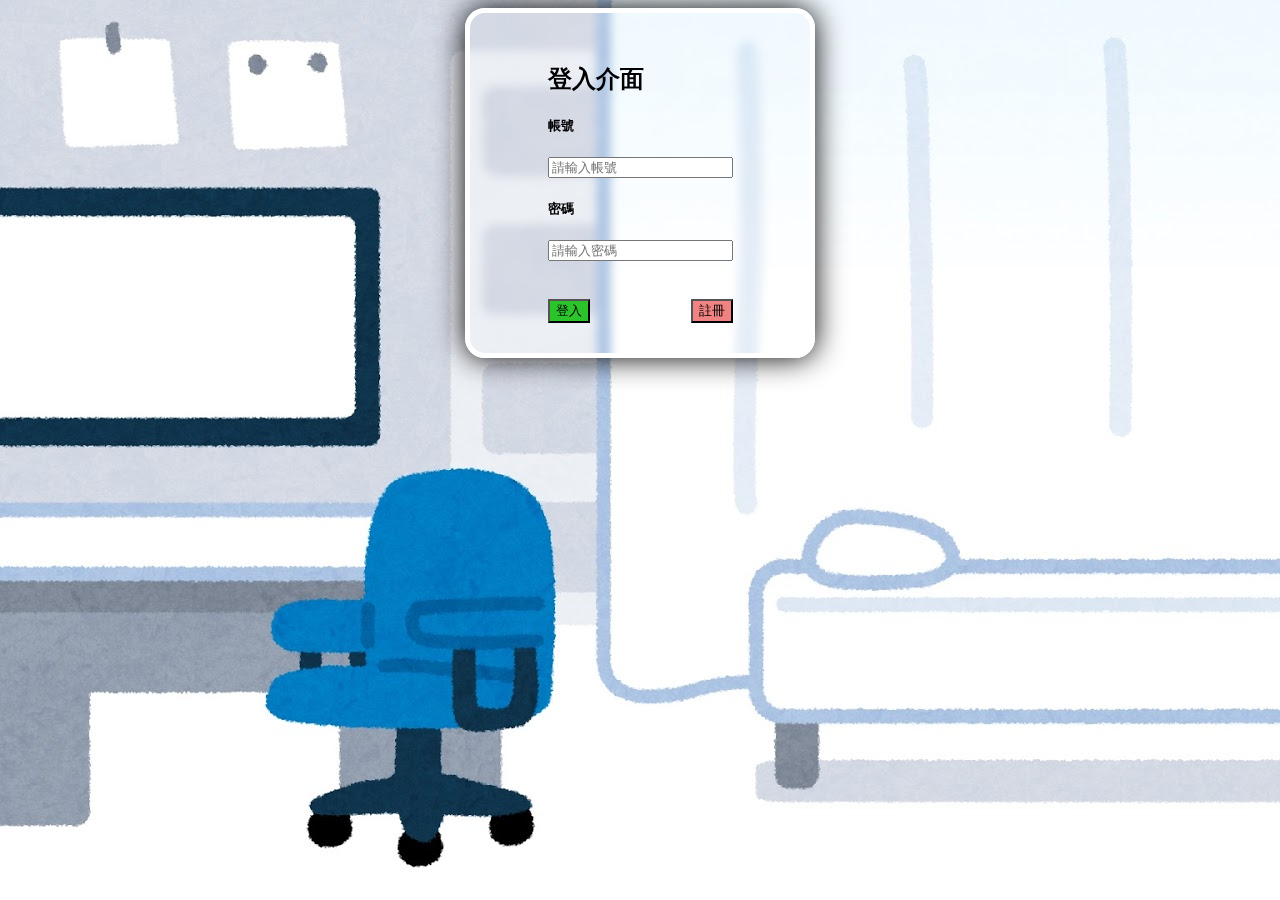
<file: Login/index.html>
<!DOCTYPE html>
<html>
    <head> 
        <meta http-equiv="Content-Type" content="text/html; charset=utf-8">
        <meta charset="UTF-8">
        <link rel="stylesheet" href="../css/login.css">
        <title>系統登入-病患資訊查詢系統</title>
        <link rel="stylesheet" href="https://cdnjs.cloudflare.com/ajax/libs/font-awesome/4.7.0/css/font-awesome.css">
    </head>
    <body>
        <div class="login">
            <form class="form" action="login.php" method="post">
              <h2>登入介面</h2>
              <div class="loginGroup">
                <h5>帳號</h5>
                <input type="text" name="username" placeholder="請輸入帳號">
              </div>
              <div class="loginGroup">
                <h5>密碼</h5>
                    <input type="password" name="password" placeholder="請輸入密碼">
              </div>
              <br>
              <div class="btnGroup">
                <button type="submit" name="submit" class="btnAccess">登入</button>
                <a href="register.html">
                    <button type="button" name="register" class="btnCancel">註冊</button>
                </a> 
              </div>
          </div>
          </form>
          </div>      
    </body>
</html>
</file>
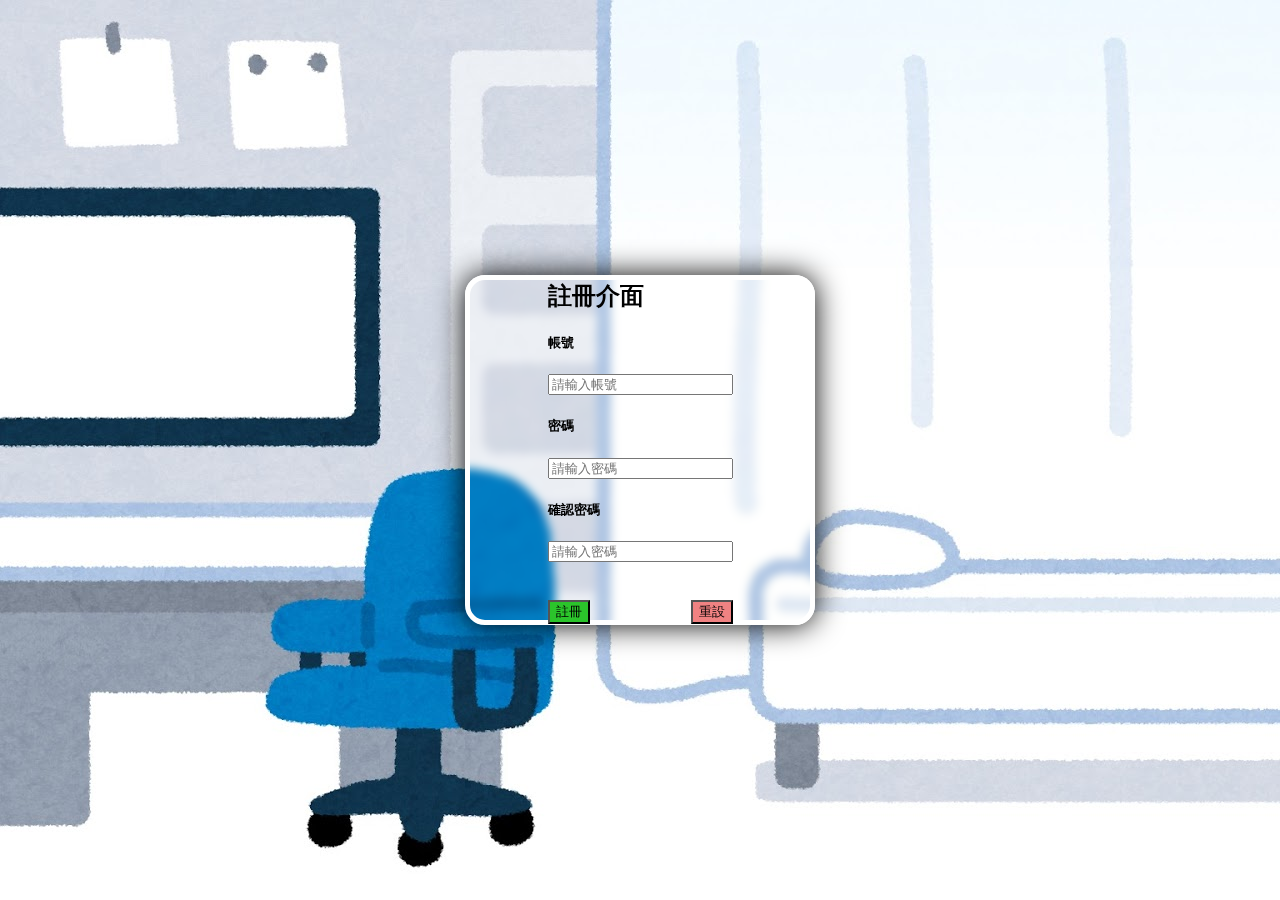
<file: Login/register.html>
<html>
    <head>
        <meta charset="UTF-8">
        <title>系統註冊-病患資訊查詢系統</title>
        <link rel="stylesheet" href="https://cdnjs.cloudflare.com/ajax/libs/font-awesome/4.7.0/css/font-awesome.css">
        <link rel="stylesheet" href="../css/login.css">
        <meta http-equiv="Content-Type" content="text/html; charset=utf-8">
        <title>註冊</title>
            <script>
                function validateForm() {
                    var x = document.forms["registerForm"]["password"].value;
                    var y = document.forms["registerForm"]["password_check"].value;
                    if(x.length<6){
                        alert("密碼長度不足");
                        return false;
                    }
                    if(x != y){
                        alert("請確認密碼是否輸入正確");
                        return false;
                    }
                }
            </script>
    </head>
    <body>
        <div class="register">
            <form class="form" action="register.php" method="post" onsubmit="return validateForm()">
                <h2>註冊介面</h2>
                <div class="loginGroup">
                    <h5>帳號</h5>
                    <input type="text" name="username" placeholder="請輸入帳號">
                </div>
                <div class="loginGroup">
                    <h5>密碼</h5>
                    <input type="password" name="password" placeholder="請輸入密碼">
                </div>
                <div class="loginGroup">
                    <h5>確認密碼</h5>
                    <input type="password" name="password_check" placeholder="請輸入密碼" id="password_check">
                </div>
                <br>
                <div class="btnGroup">
                    <button type="submit" name="submit" class="btnAccess">註冊</button>
                    <a href="register.html">
                        <button type="reset" name="reset" class="btnCancel">重設</button>
                    </a> 
                </div>
            </form>
        </div>      
    </body>
</html>
</file>
<file: css/login.css>
body {
    box-sizing: border-box;
    background-image: url("../img/background.jpg");
    font-family: "Noto Sans TC", sans-serif;
    display: flex;
    justify-content: center;
    align-items: center;
    align-content: center; 
}
.register {
    width: 300px;
    height: 300px;
    padding: 20px;
    background-color: rgba(#000, 0.6);
    border-radius: 20px;
    border: 5px solid #fff;
    box-shadow: 0 0 30px #000;
    backdrop-filter: blur(5px);
    display: flex;
    justify-content: center;
    align-items: center;
    align-content: center; 
}
.login {
    width: 300px;
    height: 300px;
    padding: 20px;
    background-color: rgba(#000, 0.6);
    border-radius: 20px;
    border: 5px solid #fff;
    box-shadow: 0 0 30px #000;
    backdrop-filter: blur(5px);
    display: flex;
    justify-content: center;
    align-items: center;
    align-content: center; 
}
  .btnGroup {
    display: flex;
    justify-content: space-between;
    margin-top: 20px;
  }
  .btn {
    padding: 10px 50px;
    border-radius: 6px;
    outline: none;
    border: none;
    font-weight: 300;
    font-size: 16px;
    color: #fff;
    cursor: pointer;
  }


.btnAccess {
    background-color: #2bc42b;
}
.btnAccess :hover {
    background-color: darken(#2bc42b, 10%);
}

.btnCancel {
    background-color: #f08282;
}
.btnCancel:hover {
    background-color: darken(#f08282, 10%);
}
</file>
